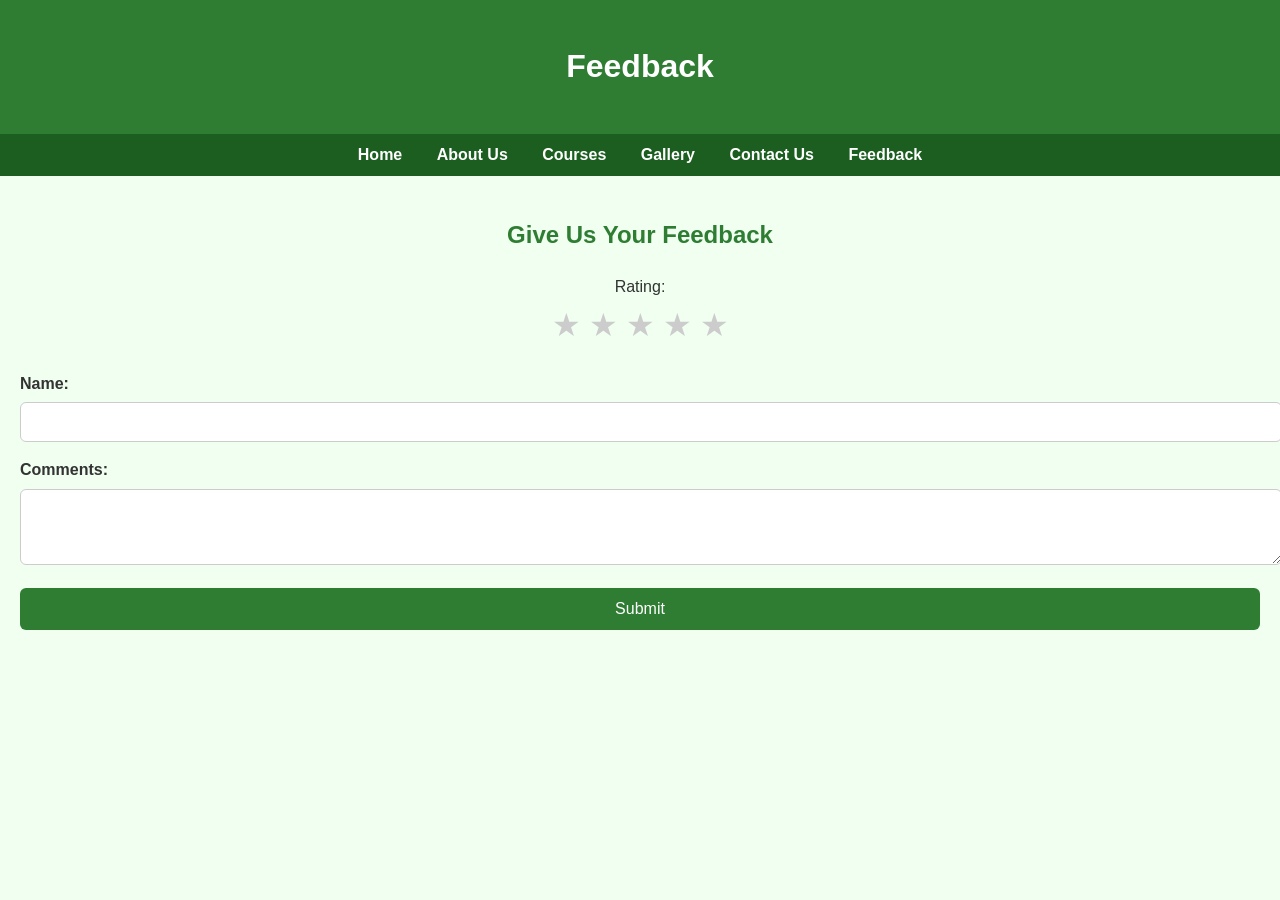
<file: feedback.html>
<!DOCTYPE html>
<html lang="en">
<head>
<title>College Website - Feedback</title>
<meta name="description" content="Share your feedback and experience with Bright Future College. Your opinion helps us improve our services.">
<meta name="viewport" content="width=device-width, initial-scale=1.0">
<link rel="stylesheet" href="style.css">
</head>
<body>
<header>
<h1>Feedback</h1>
</header>

<nav>
<a href="index.html">Home</a>
<a href="about.html">About Us</a>
<a href="courses.html">Courses</a>
<a href="gallery.html">Gallery</a>
<a href="contact.html">Contact Us</a>
<a href="feedback.html">Feedback</a>
</nav>

<div class="container">
<h2>Give Us Your Feedback</h2>

<div class="rating-box">
<label>Rating:</label>
<div class="stars" id="starRating">
<span class="star" data-value="1">★</span>
<span class="star" data-value="2">★</span>
<span class="star" data-value="3">★</span>
<span class="star" data-value="4">★</span>
<span class="star" data-value="5">★</span>
</div>
<input type="hidden" id="ratingValue" required>
</div>

<form id="feedbackForm" onsubmit="handleFeedback(event)">
  <label>Name:</label>
<input type="text" id="userName" required>

<label>Comments:</label>
<textarea rows="3" id="userCommentInput" required></textarea>

<div class="form-buttons">
<input type="submit" value="Submit">
</div>
</form>
<div id="user-comment"></div>
<div id="success-message">
✅ Thank you for your feedback! We value your input and will use it
to improve.
</div>
</div>

<script>
const stars = document.querySelectorAll(".star");
const ratingValue = document.getElementById("ratingValue");

stars.forEach((star, index) => {
star.addEventListener("click", () => {
ratingValue.value = star.dataset.value;
stars.forEach((s, i) => {
s.classList.toggle("selected", i <= index);
});
});

star.addEventListener("mouseover", () => {
stars.forEach((s, i) => {
s.classList.toggle("hover", i <= index);
});
});

star.addEventListener("mouseout", () => {
stars.forEach((s) => s.classList.remove("hover"));
});
});

function handleFeedback(event) {
event.preventDefault();
if (!ratingValue.value) {
alert("Please select a rating before submitting.");
return;
}
const userComment =
document.getElementById("userCommentInput").value;
const commentBox = document.getElementById("user-comment");
const successBox = document.getElementById("success-message");

commentBox.innerText = "💬 Your comment: " + userComment;
commentBox.style.display = "block";

setTimeout(() => {
commentBox.style.display = "none";
successBox.style.display = "block";
}, 3000);

document.getElementById("feedbackForm").reset();
ratingValue.value = "";
stars.forEach(s => s.classList.remove("selected"));
}
</script>
</body>

</html>
</file>
<file: style.css>
body {
margin: 0;
font-family: Arial, sans-serif;
background-color: #f0fff0;
color: #333;
line-height: 1.6;
}

header {
text-align: center;
background: #2e7d32;
color: white;
padding: 20px;
}

nav {
background: #1b5e20;
text-align: center;
padding: 0.5rem;
}

nav a {
color: white;
margin: 0 15px;
text-decoration: none;
font-weight: bold;
}

nav a:hover {
color: #a5d6a7;
}

.hero {
background: url("yeon.jpg") no-repeat center center/cover;
height: 100vh;
display: flex;
justify-content: center;
align-items: center;
position: relative;
}

.hero::after {
content: "";

position: absolute;
top: 0; left: 0;
width: 100%; height: 100%;
background: rgba(0, 60, 0, 0.5);
}

.hero-text {
position: relative;
color: white;
text-align: center;
z-index: 1;
padding: 20px;
}

.hero-text h2 {
font-size: 2.5rem;
margin-bottom: 1rem;
}

.hero-text p {
font-size: 1.2rem;
}

.container {
max-width: 1300px;
margin: auto;
padding: 20px;
}

.content-wrapper {
display: flex;
flex-wrap: wrap;
gap: 30px;
margin-top: 30px;
}

.about-left {
flex: 1.2;
min-width: 350px;
}

.about-left h2 {
color: #2e7d32;
margin-bottom: 15px;
}

.about-left p {
margin-bottom: 15px;
}

.mission-vision {
position: relative;
margin: 20px 0;
}

.mission-vision img {
width: 100%;
border-radius: 12px;
box-shadow: 0 3px 8px rgba(0,0,0,0.2);
display: block;
}

.mission-vision::after {
content: "";
position: absolute;
top: 0; left: 0;
width: 100%; height: 100%;
background: rgba(0,0,0,0.6);
border-radius: 12px;
}

.mission-text {
position: absolute;
top: 50%; left: 50%;
transform: translate(-50%, -50%);
color: white;
text-align: center;
font-size: 1.2rem;
font-weight: bold;
padding: 20px;
width: 80%;
z-index: 2;
}

.mission-text h2 {
margin-bottom: 10px;
color: #ffeb3b;
}

.mission-text ul {
list-style: none;
padding: 0;

margin: 0;
}

.mission-text li {
margin: 8px 0;
}

.form-container {
flex: 1;
min-width: 350px;
background: white;
padding: 25px;
border-radius: 12px;
box-shadow: 0 3px 10px rgba(0,0,0,0.2);
}

.form-container h2 {
text-align: center;
color: #2e7d32;
margin-bottom: 20px;
}

form label {
font-weight: bold;
color: #333;
display: block;
margin-bottom: 6px;
}

form input, form select, form textarea {
width: 100%;
padding: 10px;
margin-bottom: 15px;
border: 1px solid #ccc;
border-radius: 6px;
font-size: 1rem;
transition: border 0.3s ease, box-shadow 0.3s ease;
}

form input:focus, form select:focus, form textarea:focus {
border: 1px solid #2e7d32;
box-shadow: 0 0 6px rgba(46,125,50,0.5);
outline: none;
}

.options-inline {
display: flex;
gap: 15px;
margin-bottom: 15px;
flex-wrap: wrap;
}

.options-inline label {
font-weight: normal;
display: flex;
align-items: center;
gap: 5px;
}

.form-buttons {
display: flex;
justify-content: center;
}

form input[type="submit"] {
width: 100%;
background: #2e7d32;
color: white;
border: none;

padding: 12px;
border-radius: 6px;
cursor: pointer;
font-size: 1rem;
transition: background 0.3s ease;
}

form input[type="submit"]:hover {
background: #1b5e20;
}

#success-message {
display: none;
margin-top: 20px;
padding: 15px;
background: #c8e6c9;
border: 1px solid #2e7d32;
border-radius: 8px;
color: #1b5e20;
font-weight: bold;
text-align: center;
animation: fadeIn 0.6s ease-in-out;
}

@keyframes fadeIn {
from {opacity: 0; transform: translateY(-10px);}
to {opacity: 1; transform: translateY(0);}
}

.container h2 {
text-align: center;
color: #2e7d32;
margin-bottom: 10px;
}

.intro {
text-align: center;
font-size: 1.1rem;
margin-bottom: 30px;
color: #444;
}

.course {
background: white;
margin: 15px 0;
border-radius: 10px;

box-shadow: 0 2px 5px rgba(0,0,0,0.2);
overflow: hidden;
}

.course-header {
background: #388e3c;
color: white;
padding: 15px;
font-size: 1.2rem;
cursor: pointer;
user-select: none;
}

.course-header:hover {
background: #2e7d32;
}

.course-content {
display: none;
padding: 15px;
background: #f9fff9;
text-align: center;
}

.images {
display: flex;
justify-content: center;
gap: 15px;
flex-wrap: wrap;
margin-bottom: 15px;
}

.images img {
width: 200px;
height: 200px;
object-fit: cover;
border-radius: 10px;
box-shadow: 0 2px 5px rgba(0,0,0,0.2);
}

.gallery {
max-width: 1100px;
margin: 30px auto;
display: grid;
grid-template-columns: repeat(auto-fit, minmax(300px, 1fr));
gap: 20px;

padding: 10px;
}

.gallery img {
width: 100%;
height: 320px;
object-fit: cover;
border-radius: 12px;
box-shadow: 0 3px 8px rgba(0,0,0,0.2);
transition: transform 0.3s ease-in-out;
}

.gallery img:hover {
transform: scale(1.05);
}

.container h2 {
color: #2e7d32;
margin-bottom: 20px;
}

.social-media {
margin-top: 30px;
}

.social-media h3 {
color: #2e7d32;
margin-bottom: 15px;
}

.social-icons {
display: flex;
justify-content: center;
gap: 30px;
flex-wrap: wrap;
}

.icon-box {
text-align: center;
}

.icon-box img {
width: 60px;
height: 60px;
border-radius: 50%;
transition: transform 0.3s, box-shadow 0.3s;

object-fit: cover;
}

.icon-box img:hover {
transform: scale(1.2);
box-shadow: 0 4px 10px rgba(0,0,0,0.2);
}

.icon-box p {
margin-top: 8px;
font-size: 0.9rem;
font-weight: bold;
color: #2e7d32;
}

.contact-info {
margin-top: 20px;
color: #333;
font-size: 1rem;
line-height: 1.6;
text-align: center;
}

.container h2 {
text-align: center;
color: #2e7d32;
margin-bottom: 20px;
}

.rating-box {
text-align: center;
margin-bottom: 20px;
}

.stars {
display: flex;
justify-content: center;
gap: 8px;
font-size: 2rem;
cursor: pointer;
}

.star {
color: #ccc;
transition: color 0.3s;
}


.star.selected,
.star.hover {
color: gold;
}

#success-message, #user-comment {
display: none;
margin-top: 20px;
padding: 15px;
border-radius: 8px;
font-weight: bold;
text-align: center;
animation: fadeIn 0.6s ease-in-out;
}

#success-message {
background: #c8e6c9;
border: 1px solid #2e7d32;
color: #1b5e20;
}

#user-comment {
background: #e3f2fd;
border: 1px solid #2196f3;
color: #0d47a1;

}
</file>
